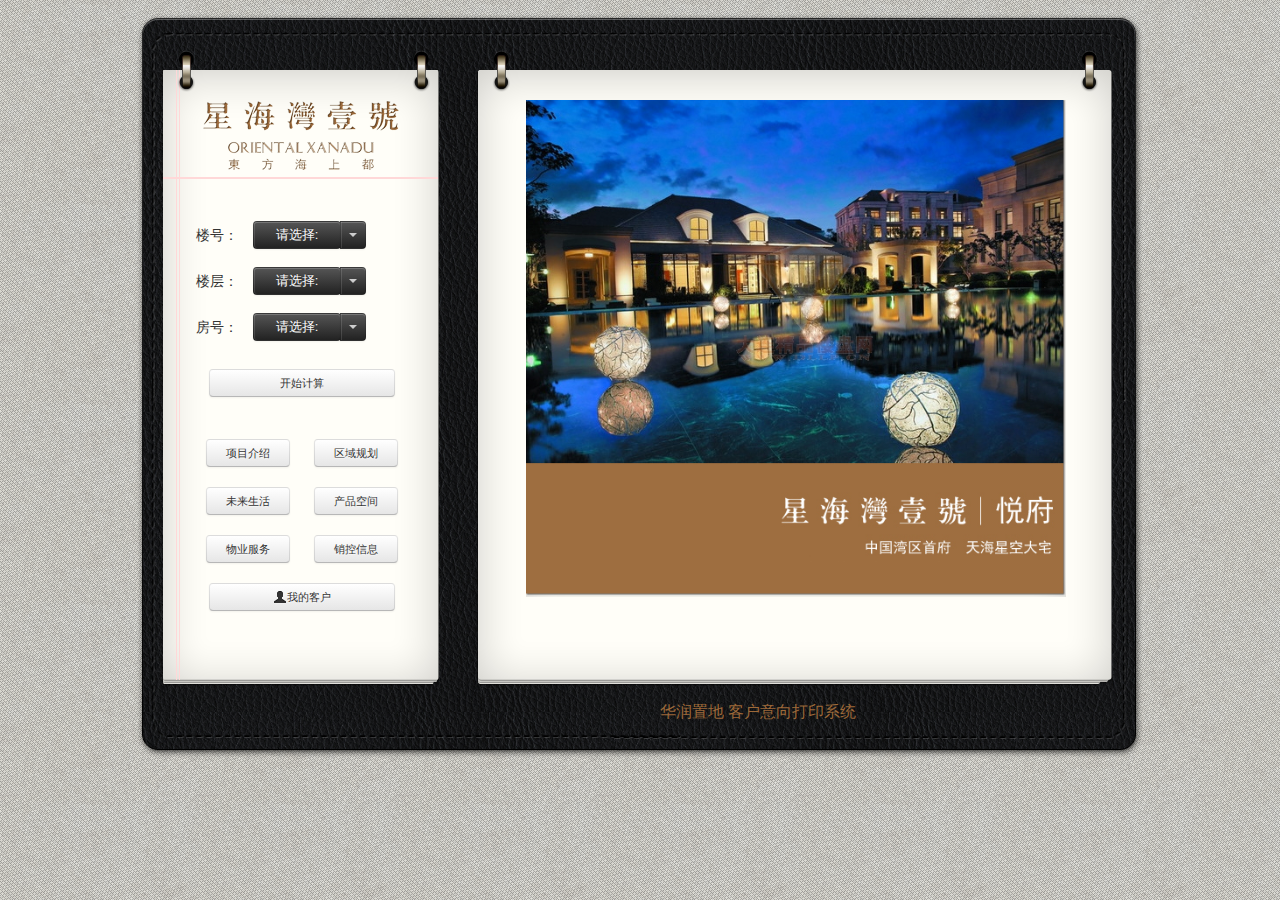
<file: index.html>
<!DOCTYPE html>
<html lang="en">
<head>
	<meta charset="utf-8">
	<title>Twitter Bootstrap</title>
	<script src="javascript/jquery.js"></script>
	<script src="javascript/underscore-min.js"></script>				
	<script src="javascript/backbone-min.js"></script>			
	<script src="bootstrap/js/bootstrap.js"></script>
	<script src="javascript/moment.min.js"></script>	
	<script src="javascript/lang-all.min.js"></script>		
	<script src="javascript/app.js"></script>	
	<link href="bootstrap/css/bootstrap.css" rel="stylesheet">
	<link href="bootstrap/css/bootstrap-responsive.css" rel="stylesheet">
	<link href="css/app.css" rel="stylesheet">
	<script>
		$(function(){
			window.app = new X.V.App()
		})
	</script>
</head>

<body>
	<div class="container app">
		<div class="span4 left  ">
			<div class="logo"><img src='./images/logo.png'/></div>
			<div class="choice">
				<form class='form-horizontal'>
					<div class="control-group building buildings">
						<label class="control-label label-large" for="optionsCheckbox">楼号：</label>
						<div class="controls">
							<div class="btn-group">
								<a class="btn btn-inverse  dropdown-toggle span1 result" data-toggle="dropdown" href="#"></a>
								<a class="btn btn-inverse  dropdown-toggle" data-toggle="dropdown" href="#"><span class="caret"> </span></a>
								<ul class="dropdown-menu"></ul>
							</div>
						</div>
					</div>
					<div class="control-group building floors">
						<label class="control-label">楼层：</label>
						<div class="controls">
							<div class="btn-group">
								<a class="btn btn-inverse  dropdown-toggle span1 result" data-toggle="dropdown" href="#"></a>
								<a class="btn btn-inverse  dropdown-toggle" data-toggle="dropdown" href="#"><span class="caret"></span></a>
								<table class="dropdown-menu "></table>
							</div>
						</div>
					</div>
					<div class="control-group building rooms">
						<label class="control-label">房号：</label>
						<div class="controls">
							<div class="btn-group">
								<a class="btn btn-inverse  dropdown-toggle span1 result" data-toggle="dropdown" href="#"></a>
								<a class="btn btn-inverse  dropdown-toggle" data-toggle="dropdown" href="#"><span class="caret"></span></a>
								<ul class="dropdown-menu "></ul>
							</div>
						</div>
					</div>
				</form>
			</div>
			<div class='buttons'>
				<button class="btn btn-small btn-100 action_math ">开始计算</button>
				<br/><br/>		
				<button class='btn btn-small btn-50 action_intro  '>项目介绍</button>
				<button class='btn btn-small btn-50 action_design '>区域规划</button>					
				<button class='btn btn-small btn-50 action_live   '>未来生活</button>
				<button class='btn btn-small btn-50 action_space  ' >产品空间</button>
				<button class='btn btn-small btn-50 action_service' >物业服务</button>
				<button class='btn btn-small btn-50 action_sale   '>销控信息</button>																				
				<button class='btn btn-small btn-100 action_client'><i class='icon-user'></i>我的客户</button>																								
			</div>	
		</div>
		<div class="span8 right views row">
			<img src="./images/landscape.png"/>
		</div>
		<div class="span8 right  hide">
			<h1>基本信息</h1><br/>
			<div class="span3">
				<span>楼号：</span>
				<span class="building_name"></span>
			</div>
			<div class="span2">
				<span>房号：</span>
				<span class='room_name'></span>
			</div>
			<div class="span3">
				<span>户型：</span>
				<span class='room_type'></span>
			</div>
			<div class="span2">
				<span>面积：</span>
				<span class="room_area"></span>
			</div>
			<br/><br/><br/><br/>
			<div class="tabbable"> <!-- Only required for left/right tabs -->
				<ul class="nav nav-tabs">
					<li class="compute_times active"><a href="#tab3" data-toggle="tab">分期付款</a></li>
					<li class="compute_all"><a href="#tab2" data-toggle="tab">一次性付款</a></li>
					<li class="compute_credit "><a href="#tab1" data-toggle="tab">商业贷款</a></li>			
				</ul>
				<div class="tab-content">
					<div class="tab-pane  compute_times active" id="tab3">
						<form class="form-horizontal">
							<div class="control-group">
								<label class="control-label" for="appendedInput">单价：</label>
								<div class="controls" style='text-align:left'>
									<div class="input-append">
										<input class="span2 danjia" type="text"><span class="add-on">元/m<sup>2</sup></span>
									</div>
								</div>
							</div>
						<br/><br/>
							<div class="control-group">
								<label class="control-label" for="appendedInput">期数：</label>
								<div class="controls">
									<div class="btn-group qishu">
										<a href="#" value=2 class="btn btn-way">二期</a>
										<a value=3 class="btn btn-way">三期</a>
									</div>
								</div>
							</div>
							</form>
							<br/>
							<br/>							
							<button class='btn btn-large btn-warning compute'>开始计算</button>
					</div>
					<div class="tab-pane compute_all" id="tab2">
						<form class='form-inline'>
							<label class="control-label" for="appendedInput">单价：</label>
							<div class="input-append">
								<input class="span2 danjia" type="text"><span class="add-on">元/m<sup>2</sup></span>
							</div>
						</form>
						<br/><br/>
						<button class='btn btn-large btn-warning compute'>开始计算</button>
					</div>

					<div class="tab-pane compute_credit" id="tab1">
						<br/>
						<form class="form-horizontal">
							<fieldset>
								<div class="control-group">
									<label class="control-label" for="appendedInput">单价：</label>
									<div class="controls" style='text-align:left'>
										<div class="input-append">
											<input class="danjia" type="text"><span class="add-on">元/m<sup>2</sup></span>
										</div>
									</div>
								</div>
								<div class="control-group">
									<label class="control-label" for="appendedInput">类型：</label>
									<div class="controls">
										<div class="btn-group leixing">
											<a value=money class="btn btn-way">等额本金</a>
											<a value=tax class="btn btn-way ">等额本息</a>
										</div>
									</div>
								</div>
								<div class="control-group">
									<label class="control-label" for="appendedInput">按揭：</label>
									<div class="controls">
										<div class="btn-group anjie">
											<a class="btn dropdown-toggle middle please" data-toggle="dropdown" href="#">请选择：</a>
											<a class="btn dropdown-toggle" data-toggle="dropdown" href="#"><span class="caret"></span></a>
											<ul class="dropdown-menu middle">
												<li><a href="#">按揭-1</a></li>
												<li><a href="#">按揭-2</a></li>								
											</ul>
										</div>
									</div>
								</div>
								<div class="control-group">
									<label class="control-label" for="appendedInput">年数：</label>
									<div class="controls">
										<div class="btn-group dropup nianshu">
											<a class="btn dropdown-toggle middle please" data-toggle="dropdown" href="#">请选择：</a>
											<a class="btn dropdown-toggle" data-toggle="dropdown" href="#"><span class="caret"></span></a>
											<ul class="dropdown-menu middle ">
												<li><a value=5 href="#">5</a></li>
												<li><a value=10 href="#">10</a></li>
												<li><a value=20 href="#">20</a></li>
												<li><a value=30 href="#">30</a></li>								
											</ul>
										</div>
									</div>
								</div>
								<div class="control-group">
									<label class="control-label" for="appendedInput">利率：</label>
									<div class="controls">
										<div class="btn-group dropup lilv">
											<a class="btn dropdown-toggle middle please" data-toggle="dropdown" href="#">请选择：</a>
											<a class="btn dropdown-toggle" data-toggle="dropdown" href="#"><span class="caret"></span></a>
											<ul class="dropdown-menu middle lilv">
												<li><a href="#">7.5折</a></li>
												<li><a href="#">8.5折</a></li>
												<li><a href="#">无折扣</a></li>
											</ul>
										</div>
									</div>
								</div>
								<br/>
								<button class='btn btn-large btn-warning compute'>开始计算</button>
							</fieldset>
						</form>
					</div>
				</div>
			</div>
		</div>		
		<div class="row left-right pay_details hide">
			<h1>基本信息</h1>
			<br/>
			<div class="g_span">
				<span>楼号：</span>
				<span class="building_name"></span>
			</div>
			<div class="g_span">
				<span>房号：</span>
				<span class="room_name"></span>
			</div>
			<div class="g_span">
				<span>面积：</span>
				<span class="room_area"></span>
			</div>
			<div class="g_span">
				<span>户型：</span>
				<span class="room_type"></span>
			</div>
			<br/><br/><br/>
			<h1>付款信息</h1>
			<br/>
			<div class="g_span">
				<span>付款方式：</span>
				<span class="compute_way"></span>
			</div>
			<div class="g_span">
				<span>单价：</span>
				<span class="danjia"></span>
			</div>
			<div class="g_span">
				<span>总房款：</span>
				<span class="total"></span>
			</div>
			<br/><br/><br/>
			<h1 class='pay_h1'>详情</h1>
			<br/>
			<div class='row times'>
				<div class="g_span ">
					<span>分期次数：</span>
					<span class="times_value"></span>
				</div>
				<br/><br/>
				<div class="times_list"></div>
			</div>
			<div class='row credit'>
				<div class="g_span">
					<span>贷款类型：</span>
					<span class="leixing"></span>
				</div>
				<div class="g_span">
					<span>贷款年数：</span>
					<span class="nianshu"></span>
				</div>
				<div class="g_span">
					<span>按揭：</span>
					<span class="anjie"></span>
				</div>
				<br/><br/>
				
				<div class="g_span">
					<span>首期付款：</span>
					<span class="shoufu"></span>
				</div>
				<div class="g_span">
					<span>月还款额：</span>
					<span class="money_month"></span>
				</div>
			</div>
			<div class='print_buttons'>
				<button class='offset3 span2 btn btn-warning btn-large print'>打印</button>
				<button class="span2 btn btn-large compute_again">重新计算</button>
			</div>
		</div>
		<div class='footer span12'><span>华润置地 客户意向打印系统</span></div>
		<div class="warning_panel modal hide fade" tabindex="-1" role="dialog" aria-labelledby="myModalLabel" aria-hidden="true" style="display: none; ">
			<div class="modal-header">
				<button type="button" class="close" data-dismiss="modal" aria-hidden="true">x</button>
				<h3 class='title'>提示</h3>
			</div>
			<div class="modal-body body">
				
			</div>
			<div class="modal-footer">
				<button class="btn btn-inverse btn-large " data-dismiss="modal">确认</button>
			</div>
		</div>
		<div class="confirm_print modal hide fade row" tabindex="-1" role="dialog" aria-labelledby="myModalLabel" aria-hidden="true" style="display: none; ">
			<form class="form-horizontal">
				<div class="control-group">
					<label class="control-label" for="appendedInput">客户姓名：</label>
					<div class="controls">
						<div class="input-append">
							<input class="middle client-name" type="text"/>
						</div>
					</div>
				</div>
				<div class="control-group">
					<label class="control-label" for="appendedInput">置业顾问：</label>
					<div class="controls">
						<div class="btn-group guwen">
							<a class="btn dropdown-toggle middle please" data-toggle="dropdown" href="#">请选择：</a>
							<a class="btn dropdown-toggle" data-toggle="dropdown" href="#"><span class="caret"></span></a>
							<ul class="dropdown-menu middle"></ul>
						</div>
					</div>
				</div>	
					<button class="btn btn-warning span2 print" style="maring-left:100px">确认打印</button>
					<button class="btn btn-warning  span2" data-dismiss="modal" >取消</button>					
			</form>
		</div>
	</div>
</body>
</html>
</file>
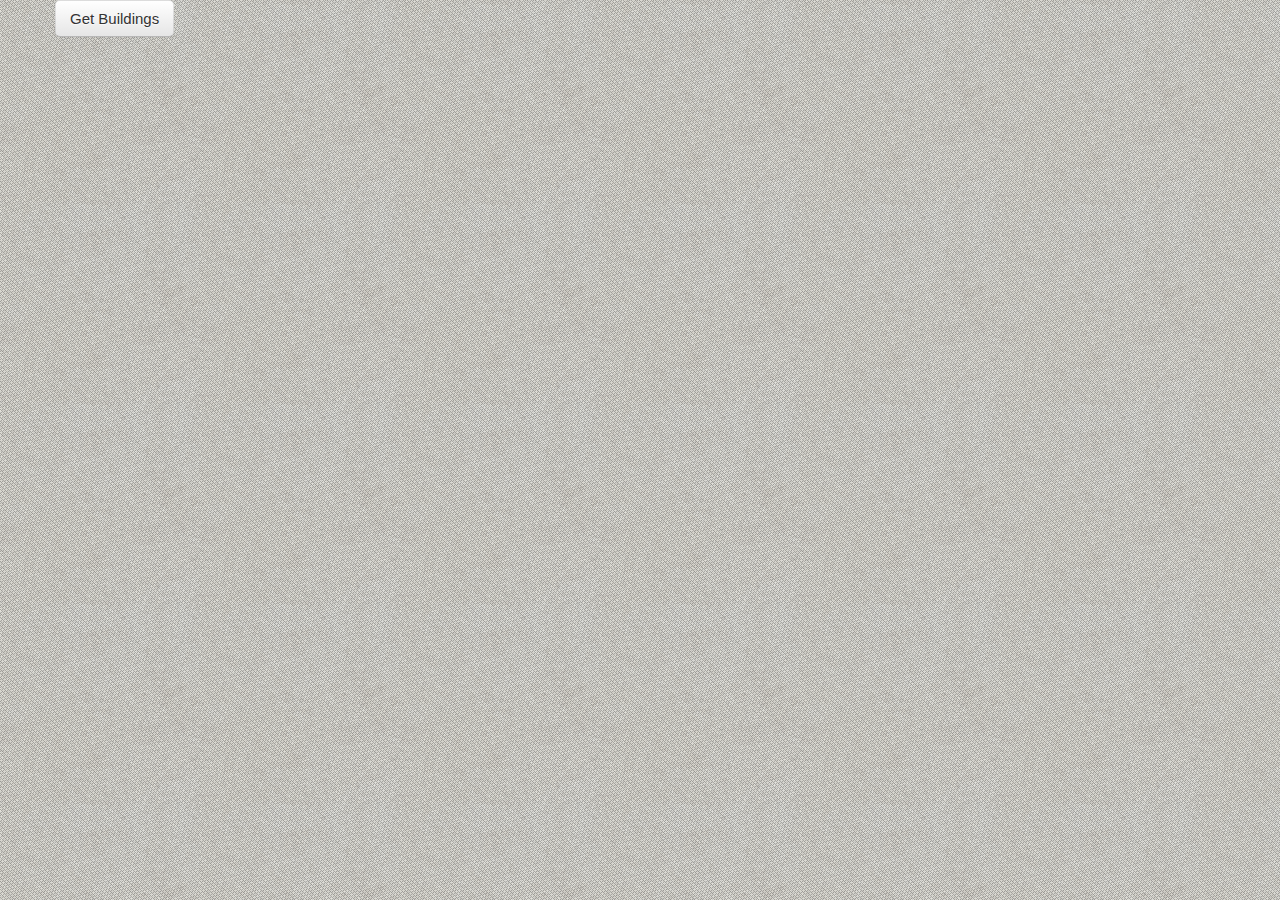
<file: admin.html>
<!DOCTYPE html>
<html lang="en">
<head>
	<meta charset="utf-8">
	<title>Twitter Bootstrap</title>
	<script src="javascript/jquery.js"></script>
	<script src="javascript/underscore-min.js"></script>				
	<script src="javascript/backbone-min.js"></script>			
	<script src="bootstrap/js/bootstrap.js"></script>
	<script src="javascript/admin.js"></script>	
	<link href="bootstrap/css/bootstrap.css" rel="stylesheet">
	<link href="bootstrap/css/bootstrap-responsive.css" rel="stylesheet">
	<link href="css/app.css" rel="stylesheet">
</head>
<body>
	<div class="container">
		<div class="row">
			<div class="span4">
				<button class="btn btn-large get-buildings">Get Buildings</button>
			</div>			
		</div>
	</div>
</body>
</html>
</file>
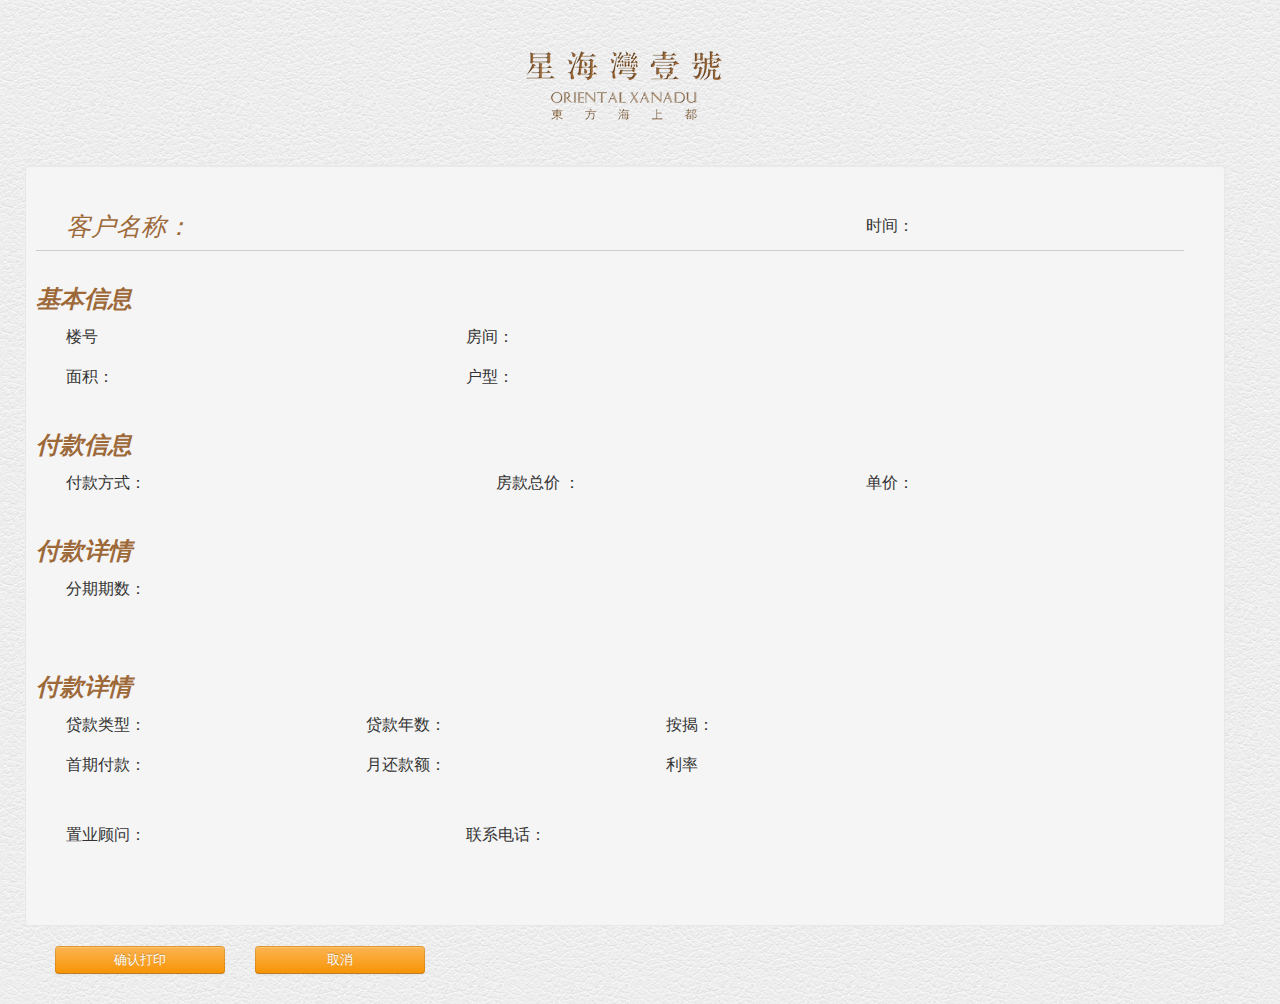
<file: print.html>
<!DOCTYPE html>
<html lang="en">
<head>
	<meta charset="utf-8">
	<title>Twitter Bootstrap</title>
	<script src="javascript/jquery.js"></script>
	<script src="javascript/underscore-min.js"></script>				
	<script src="javascript/backbone-min.js"></script>			
	<script src="bootstrap/js/bootstrap.js"></script>
	<script src="javascript/moment.min.js"></script>	
	<script src="javascript/lang-all.min.js"></script>	
	<script src="javascript/app.js"></script>
	<link href="bootstrap/css/bootstrap.css" rel="stylesheet">
	<link href="bootstrap/css/bootstrap-responsive.css" rel="stylesheet">
	<link href="css/app.css" rel="stylesheet">
	<script>
		$(function(){
			window.print = new X.V.Print({el:$("div.print")})
		})
		function printPage(){
			window.location.href =  "airprint://";
		}
	</script>
</head>
<body style="background:url(images/bg2.png)">
	<div class="container print_panel print" >
		<div class="row">
			<div class="logo"><img src='./images/logo.png'/></div>
		</div>
		<br/>		<br/>
		<div class="row well">
			<div class="row item" style="border-bottom:1px solid #CCC">
				<div class="span4">
					<span class="title">客户名称：</span>
					<span class="title username"></span>
				</div>
				<div class="span3 offset4">
					<span>时间：</span>
					<span class='date'></span>
				</div>			
			</div>
			<div class="row item">
				<h2>基本信息</h2>
				<div class="span4">
					<span>楼号</span>
					<span class="building"></span>
				</div>
				<div class="span7">
					<span>房间：</span>
					<span class='room'></span>
				</div>
				<div class="span4">
					<span>面积：</span>
					<span class='area'></span>	
				</div>
				<div class="span7">
					<span>户型：</span>
					<span class='type'></span>

				</div>
			</div>		
			<div class="row item">
				<h2>付款信息</h2>
				<div class="span4">
					<span>付款方式：</span>
					<span class="compute_way"></span>
				</div>
				<div class="span7">
					<span>单价：</span>
					<span class='danjia'></span>

					<div class="span4">
						<span>房款总价	：</span>
						<span class='fangjia'></span>
					</div>
				</div>
			</div>
			<div class="row item fenqi">
				<h2>付款详情</h2>
				<div class="span10">
					<span>分期期数：</span>
					<span class="times_value"></span>
				</div>
				<div class="row times_list">
					
				</div>						
			</div>
			<div class="row item all">
							
			</div>
			<div class="row item credit">
				<h2>付款详情</h2>
				<div class="span3">
					<span>贷款类型：</span>
					<span class="leixing"></span>
				</div>
				<div class="span3">
					<span>贷款年数：</span>
					<span class="nianshu"></span>
				</div>
				<div class="span3">
					<span>按揭：</span>
					<span class="anjie"></span>
				</div>
				<div class="span3">
					<span>首期付款：</span>
					<span class="shoufu"></span>
				</div>
				<div class="span3">
					<span>月还款额：</span>
					<span class="money_month"></span>
				</div>	
				<div class="span3">
					<span>利率</span>
					<span class="lilv"></span>
				</div>								
			</div>
			<div class="row item">
				<div class="span4">
					<span>置业顾问：</span>
					<span class="guwen_name"></span>
				</div>
				<div class="span3 ">
					<span>联系电话：</span>
					<span class="guwen_phone"></span>
				</div>				
			</div>			
			<div class="clear"></div>
		</div>			
        <div class="row item"> 
            <button class="btn btn-warning span2 print" style="maring-left:100px" onClick="printPage()">确认打印</button>
            <button class="btn btn-warning  span2" data-dismiss="modal"  onClick="window.location.href='index.html'">取消</button>	
        </div>
	</div>
</body>
</html>
</file>
<file: css/app.css>
body{background:url(../images/bg.png);font-size:16px;color:#333;line-height:22px;}
.app{width:1024px; height:768px; background:url(../images/wrap.png); margin:auto;}
.left{width:278px;height:636px; background:url(../images/left_bg.png) no-repeat; margin:50px 35px 0 35px;}
.right{ width:540px; height:536px; background:url(../images/right_bg.png) no-repeat; margin:50px 0px 0px 0px;padding:50px;}
.logo{margin: 0 auto;text-align:center;margin-top:50px;cursor:pointer;}
.choice {margin:50px 0 0 0;}
.choice .control-label{width:75px;}
.choice .controls{margin-left:90px;}
.choice .control-label{font-size:14px;}
.building .dropdown-menu{width:220px;left:-65px;text-align:center;}
.building.buildings .dropdown-menu li{margin:10px;}
.building.floors .dropdown-menu{min-width:220px;}
.building.floors .dropdown-menu tr{}
.building.floors.dropdown-menu td{padding:10px 3px;line-height:30px;}
.building.floors.dropdown-menu td:hover{background:#08c;}
.building.rooms .dropdown-menu li{margin:10px;}
.buttons {text-align:center;}
.buttons button{margin:10px;}
.btn.btn-100{width:67%;}
.btn.btn-50{width:30%;}
.app h1,.print_panel h2{font-style:italic;color:#9d6939;}
.right .span3{margin-left:0px;}
.right .danjia{width:160px;}
.right .nav-tabs a{color:#9d6939;}
#tab1{text-align:center;}
#tab3{text-align:center;padding:50px 0 0 0;}
#tab2{text-align:center;padding:100px 0 0 0;}
.btn.btn-way{width:90px;}

.middle.dropdown-toggle{width:180px;}
.middle.dropdown-menu{width:220px;}
.middle.dropdown-menu li{margin:10px;}
.left-right{ width:850px;height:536px; background:url(../images/right_bg.png); margin:50px 35px 0px 35px;padding:50px;}
.g_span{float: left;margin-left: 20px;width:180px;}
.pay_details .print_buttons{text-align:center;width:100%;margin:150px 0 0 0;}
.warning_panel{width:300px;left:65%;top:65%!important;}
.confirm_print{width:400px;padding:50px;}
.footer{text-align:center;padding:15px;color:#9d6939;}
.print_panel .well{padding:40px;}
.print_panel .title{font-size:25px;color:#9d6939;font-style:italic;}
.print_panel .item{margin-bottom:30px;line-height:40px;}
</file>
